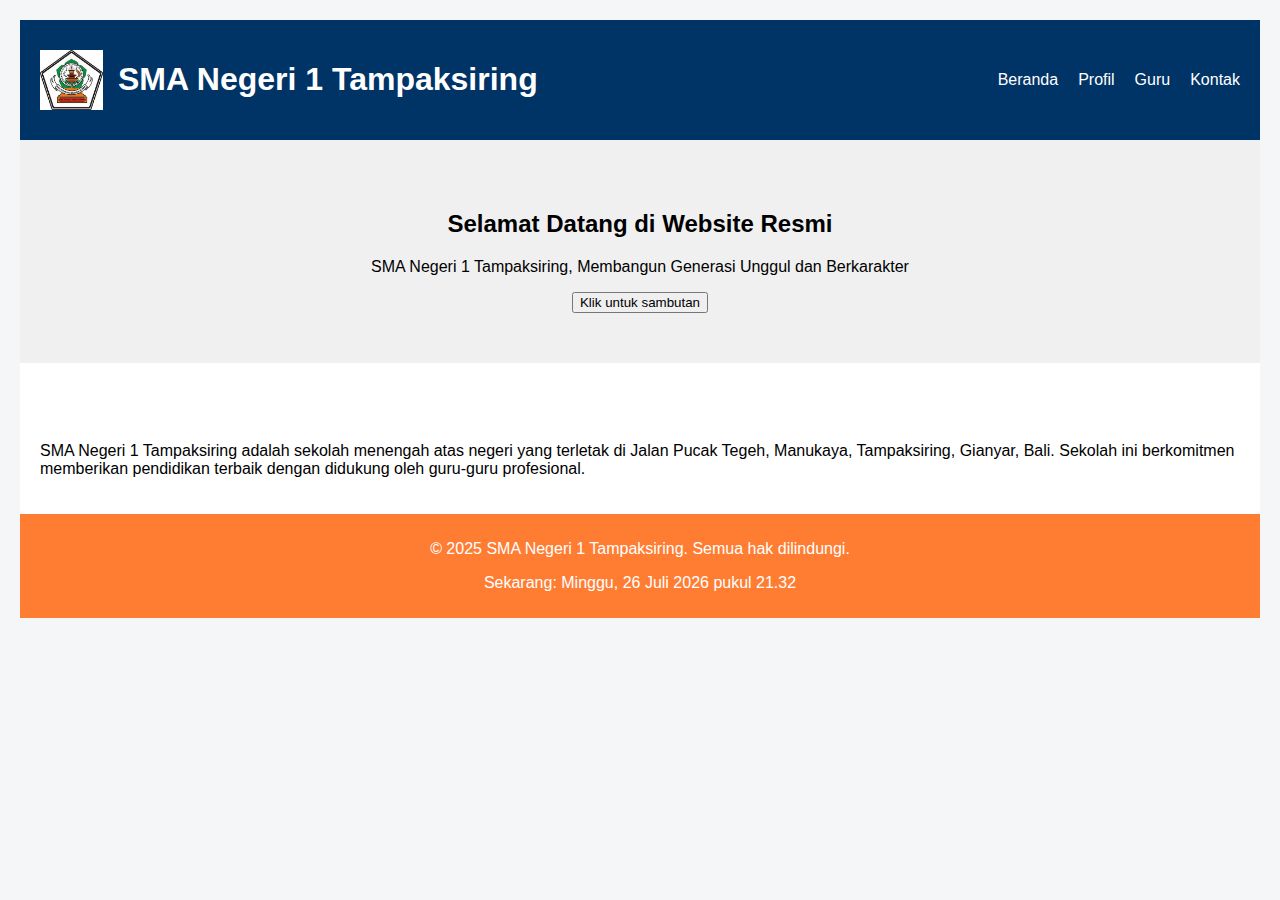
<file: Website Sekolah/Html/index.html>
<!DOCTYPE html>
<html lang="id">
<head>
  <meta charset="UTF-8">
  <meta name="viewport" content="width=device-width, initial-scale=1.0">
  <title>SMA Negeri 1 Tampaksiring</title>
  <link rel="stylesheet" href="../css/stylee.css">
</head>
<body>
  <header>
    <div class="logo">
      <img src="../Img/50102082.jpg" alt="Logo SMA">
      <h1>SMA Negeri 1 Tampaksiring</h1>
    </div>
    <nav>
      <ul>
        <li><a href="../Html/index.html">Beranda</a></li>
        <li><a href="../Html/profil.html">Profil</a></li>
        <li><a href="../Html/guru.html">Guru</a></li>
        <li><a href="../Html/kontak.html">Kontak</a></li>
      </ul>
    </nav>
  </header>

  <section class="hero">
    <h2>Selamat Datang di Website Resmi</h2>
    <p>SMA Negeri 1 Tampaksiring, Membangun Generasi Unggul dan Berkarakter</p>
    <button onclick="salamSelamatDatang()">Klik untuk sambutan</button>

  </section>

  <section class="content">
    <h3>Tentang Sekolah</h3>
    <p>SMA Negeri 1 Tampaksiring adalah sekolah menengah atas negeri yang terletak di Jalan Pucak Tegeh, Manukaya, Tampaksiring, Gianyar, Bali. Sekolah ini berkomitmen memberikan pendidikan terbaik dengan didukung oleh guru-guru profesional.</p>
  </section>

  <footer>
    <p>&copy; 2025 SMA Negeri 1 Tampaksiring. Semua hak dilindungi.</p>
  </footer>
  <script src="../Javascript/script.js"></script>

</body>
</html>
</file>
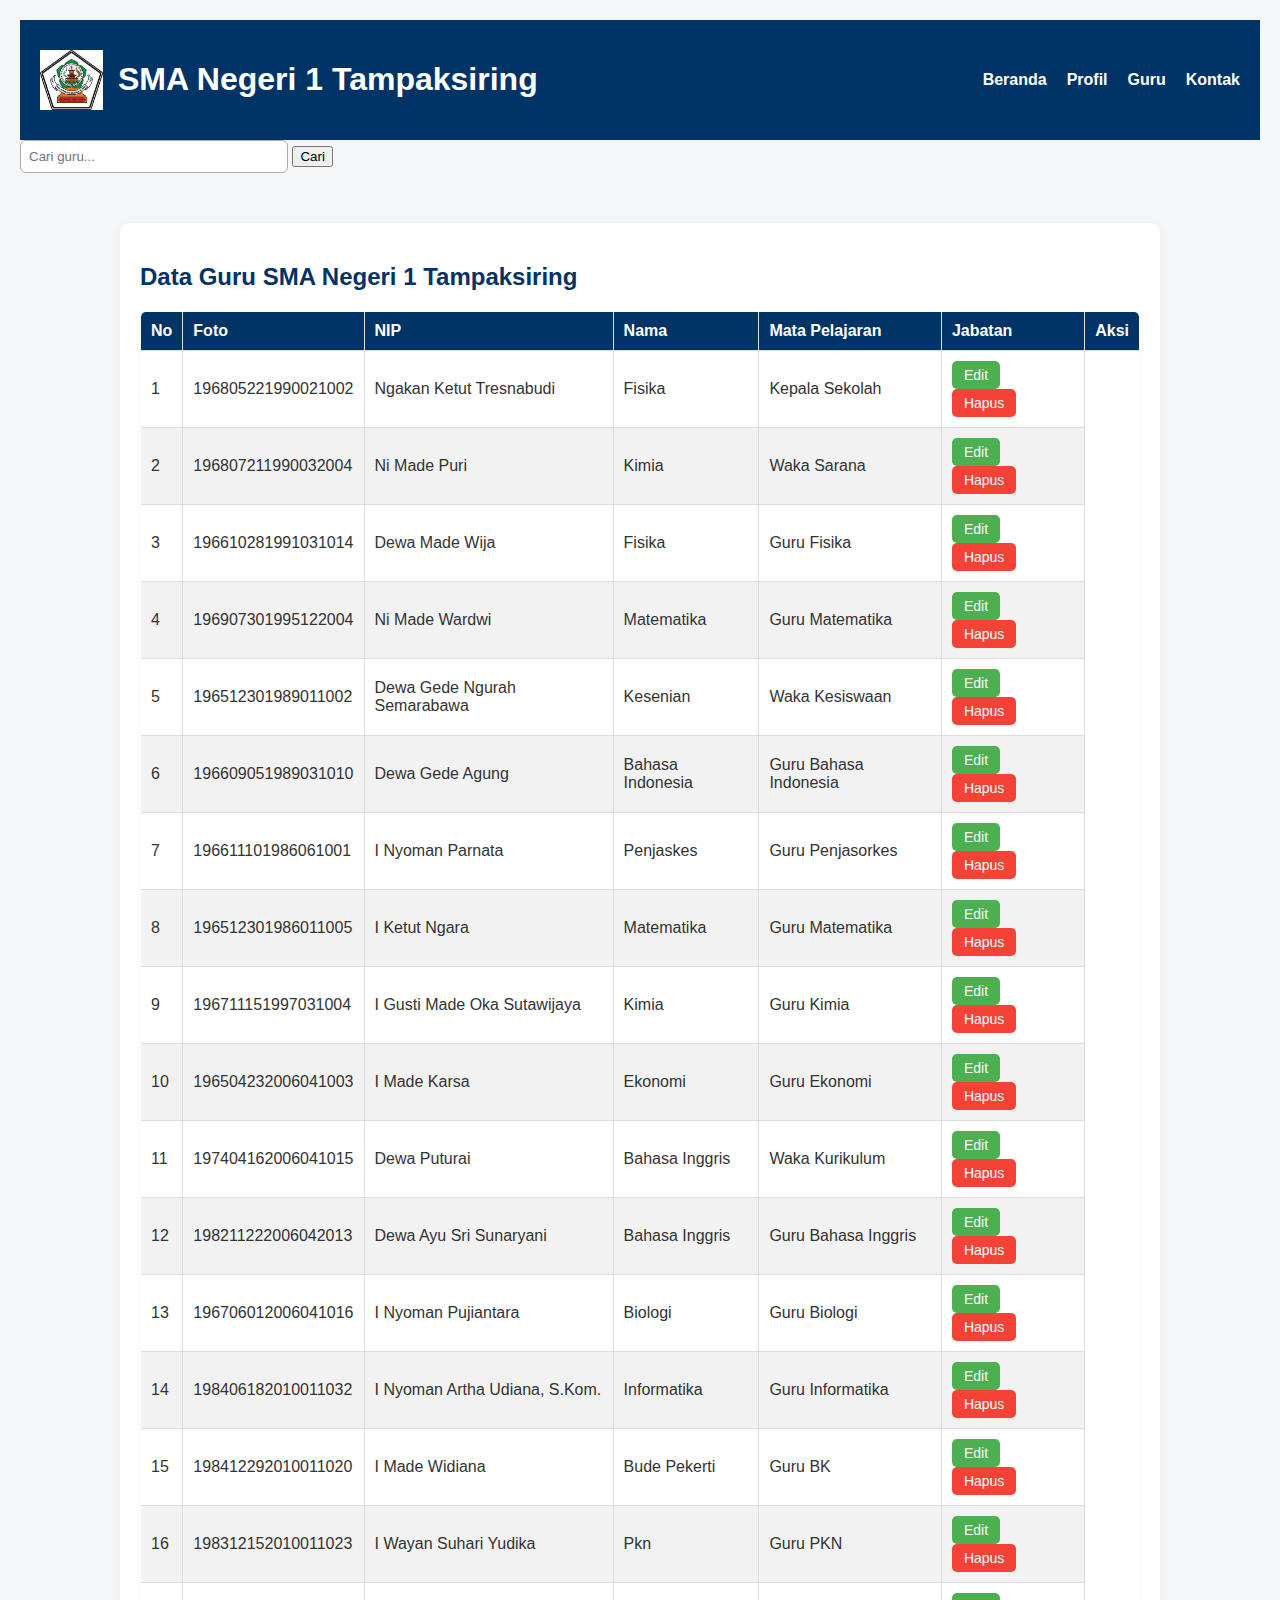
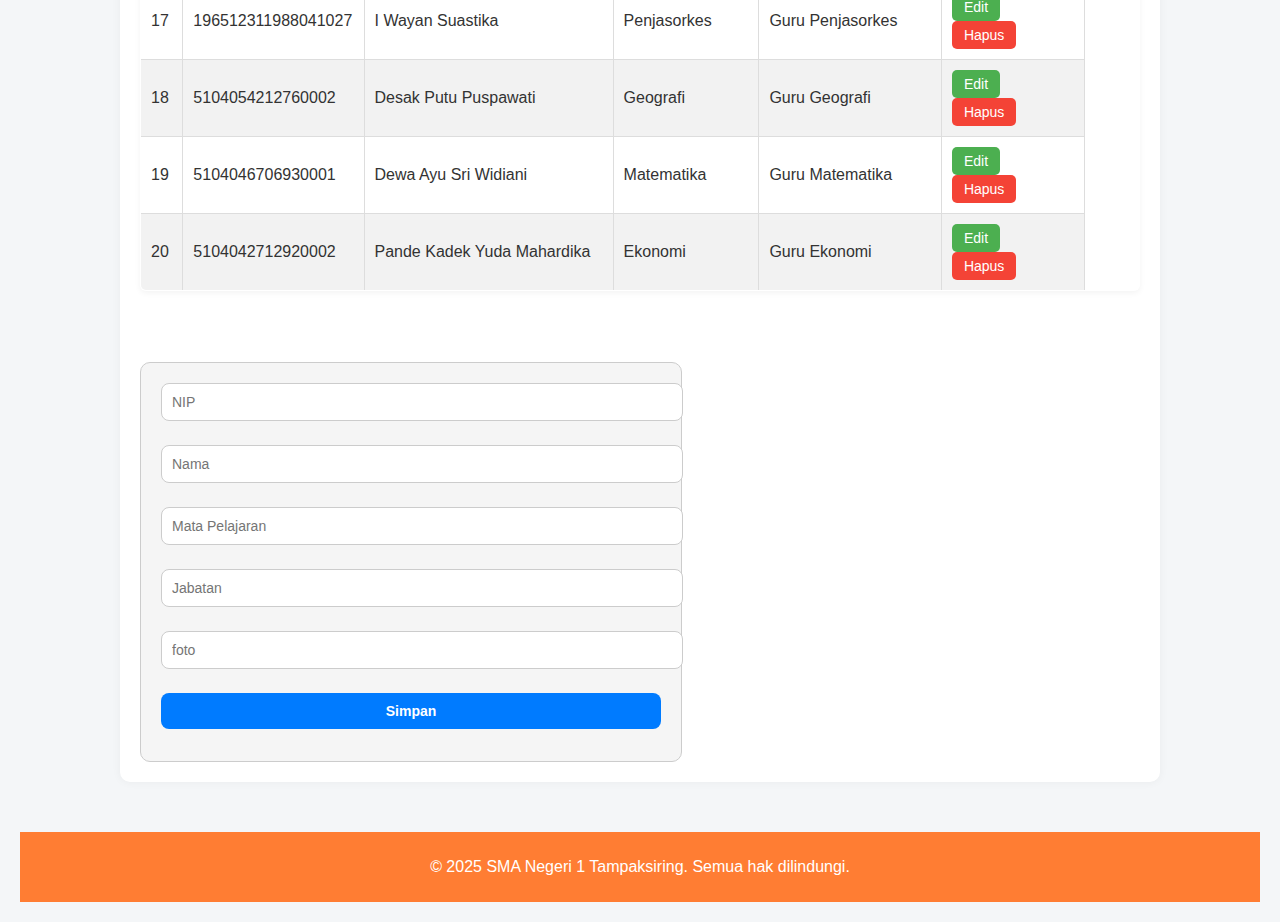
<file: Website Sekolah/Html/guru.html>
<!DOCTYPE html>
  <html lang="id">
  <head>
    <meta charset="UTF-8" />
    <meta name="viewport" content="width=device-width, initial-scale=1.0"/>
    <title>Data Guru | SMA Negeri 1 Tampaksiring</title>
    <link rel="stylesheet" href="../css/guru.css">
    <link rel="stylesheet" href="../css/stylee.css">
  </head>
  <body>
    
    
    <header>
      <div class="logo">
        <img src="../Img/50102082.jpg" alt="Logo SMA" />
        <h1>SMA Negeri 1 Tampaksiring</h1>
      </div>
      <nav>
        <ul>
          <li><a href="../Html/index.html">Beranda</a></li>
          <li><a href="../Html/profil.html">Profil</a></li>
          <li><a href="../Html/guru.html">Guru</a></li>
          <li><a href="../Html/kontak.html">Kontak</a></li>
        </ul>
      </nav>
    </header>
    <div style="margin-bottom: 16px;">
      <input type="text" id="searchInput" placeholder="Cari guru..." />
      <button onclick="searchGuru()">Cari</button>
    </div>
    <section class="content">
      <h2>Data Guru SMA Negeri 1 Tampaksiring</h2>
      <table id="guruTable">
        <thead>
          <tr>
            <th>No</th>
            <th>Foto</th>
            <th>NIP</th>
            <th>Nama</th>
            <th>Mata Pelajaran</th>
            <th>Jabatan</th>
            <th>Aksi</th>
          </tr>          
        </thead>
        <tbody id="guruBody">
          <!-- Baris akan ditampilkan dengan JS -->
        </tbody>
      </table>
    
        <h3>Tambah / Edit Data Guru</h3>
      <form id="guruForm">
        <input type="hidden" id="editIndex">
        <input type="text" id="nip" placeholder="NIP" required>
        <input type="text" id="nama" placeholder="Nama" required>
        <input type="text" id="mapel" placeholder="Mata Pelajaran" required>
        <input type="text" id="jabatan" placeholder="Jabatan" required>
        <input type="foto" id="foto" placeholder="foto" required>
        <button type="submit">Simpan</button>
      </form>
    </section>

    <footer>
      <p>&copy; 2025 SMA Negeri 1 Tampaksiring. Semua hak dilindungi.</p>
    </footer>

    <script src="../Javascript/guru.js"></script>
    <script src="../Javascript/profilguru.js"></script>

  </body>
  </html>
</file>
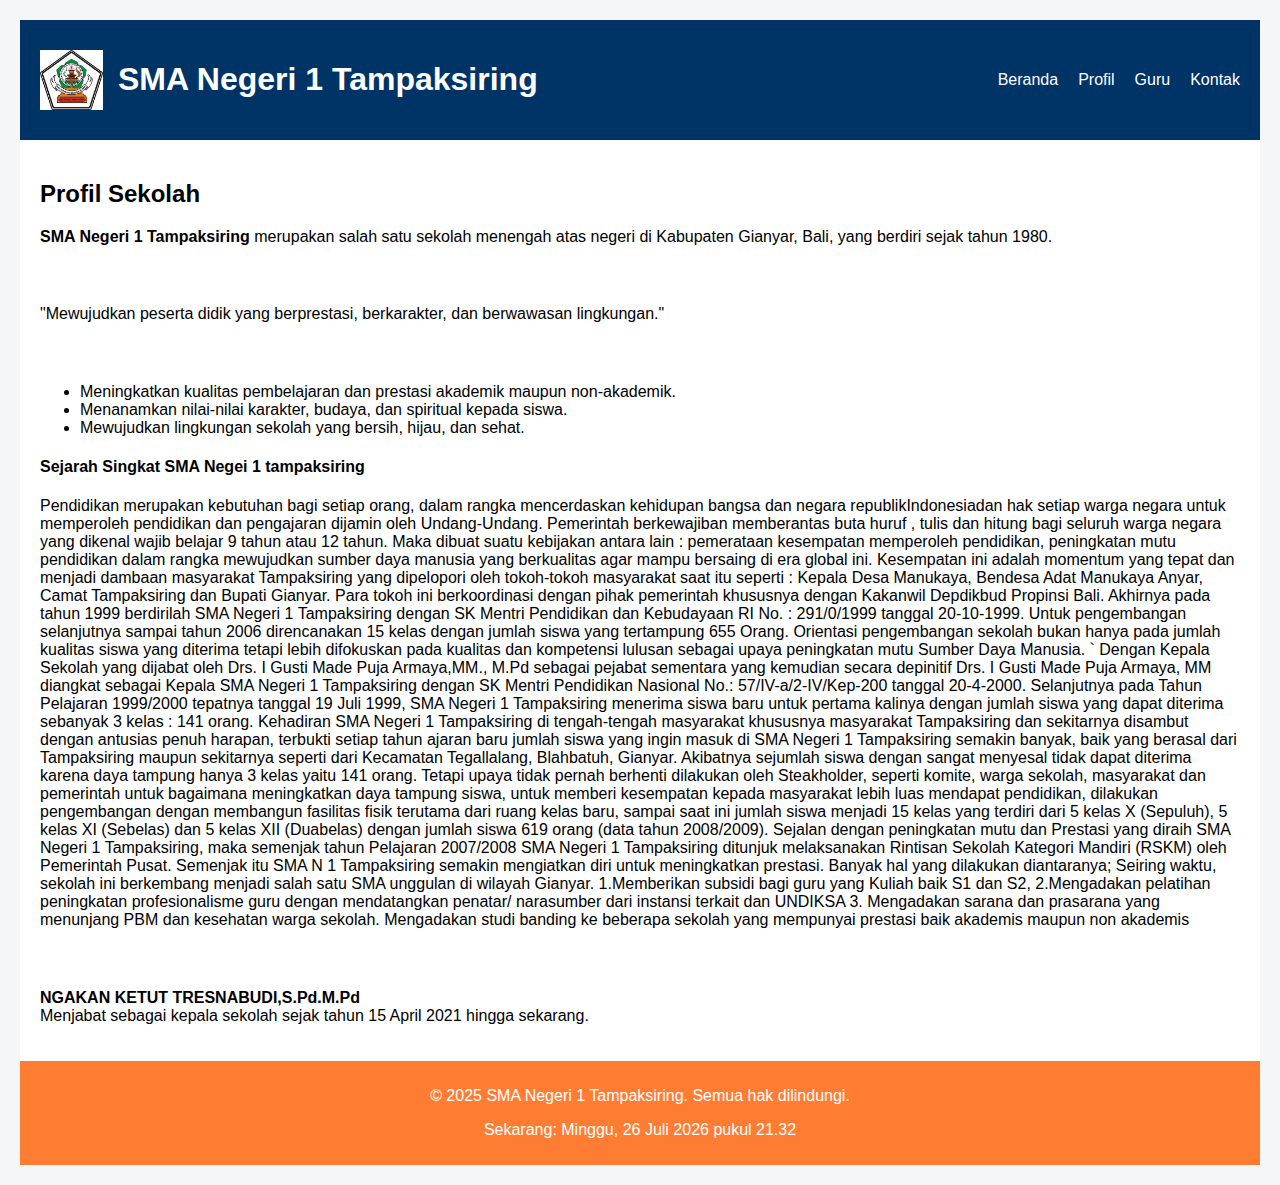
<file: Website Sekolah/Html/profil.html>
<!DOCTYPE html>
<html lang="id">
<head>
  <meta charset="UTF-8">
  <meta name="viewport" content="width=device-width, initial-scale=1.0">
  <title>Profil | SMA Negeri 1 Tampaksiring</title>
  <link rel="stylesheet" href="../css/stylee.css">
</head>
<body>
  <header>
    <div class="logo">
      <img src="../Img/50102082.jpg" alt="Logo SMA">
      <h1>SMA Negeri 1 Tampaksiring</h1>
    </div>
    <nav>
      <ul>
        <li><a href="../Html/index.html">Beranda</a></li>
        <li><a href="../Html/profil.html">Profil</a></li>
        <li><a href="../Html/guru.html">Guru</a></li>
        <li><a href="../Html/kontak.html">Kontak</a></li>
      </ul>
    </nav>
  </header>

  <section class="content">
    <h2>Profil Sekolah</h2>
    <p><strong>SMA Negeri 1 Tampaksiring</strong> merupakan salah satu sekolah menengah atas negeri di Kabupaten Gianyar, Bali, yang berdiri sejak tahun 1980.</p>

    <h3>Visi</h3>
    <p>"Mewujudkan peserta didik yang berprestasi, berkarakter, dan berwawasan lingkungan."</p>

    <h3>Misi</h3>
    <ul>
      <li>Meningkatkan kualitas pembelajaran dan prestasi akademik maupun non-akademik.</li>
      <li>Menanamkan nilai-nilai karakter, budaya, dan spiritual kepada siswa.</li>
      <li>Mewujudkan lingkungan sekolah yang bersih, hijau, dan sehat.</li>
    </ul>

    <h4> Sejarah Singkat SMA Negei 1 tampaksiring</h4>
    <p>Pendidikan merupakan kebutuhan bagi setiap orang, dalam rangka mencerdaskan kehidupan bangsa dan negara republikIndonesiadan hak setiap warga negara untuk memperoleh pendidikan dan pengajaran dijamin oleh Undang-Undang.

      Pemerintah berkewajiban memberantas buta huruf , tulis dan hitung bagi seluruh warga negara yang dikenal wajib belajar 9 tahun atau 12 tahun. Maka dibuat suatu kebijakan antara lain : pemerataan kesempatan memperoleh pendidikan, peningkatan mutu pendidikan dalam rangka mewujudkan sumber daya manusia yang berkualitas agar mampu bersaing di era global ini. Kesempatan ini adalah momentum yang tepat dan menjadi dambaan masyarakat Tampaksiring yang dipelopori oleh tokoh-tokoh masyarakat saat itu seperti : Kepala Desa Manukaya, Bendesa Adat Manukaya Anyar, Camat Tampaksiring dan Bupati Gianyar. Para tokoh ini berkoordinasi dengan pihak pemerintah khususnya dengan Kakanwil Depdikbud Propinsi Bali.
      
      Akhirnya pada tahun 1999 berdirilah SMA Negeri 1 Tampaksiring dengan SK Mentri Pendidikan dan Kebudayaan RI No. : 291/0/1999 tanggal 20-10-1999. Untuk pengembangan selanjutnya sampai tahun 2006 direncanakan 15 kelas dengan jumlah siswa yang tertampung 655 Orang. Orientasi pengembangan sekolah bukan hanya pada jumlah kualitas siswa yang diterima tetapi lebih difokuskan pada kualitas dan kompetensi lulusan sebagai upaya peningkatan mutu Sumber Daya Manusia.
      
      `         Dengan Kepala Sekolah yang dijabat oleh Drs. I Gusti Made Puja Armaya,MM., M.Pd  sebagai pejabat sementara yang kemudian secara depinitif Drs. I Gusti Made Puja Armaya, MM diangkat sebagai Kepala SMA Negeri 1 Tampaksiring dengan SK Mentri Pendidikan Nasional No.: 57/IV-a/2-IV/Kep-200 tanggal 20-4-2000.  Selanjutnya pada Tahun Pelajaran 1999/2000 tepatnya tanggal 19 Juli 1999, SMA Negeri 1 Tampaksiring menerima siswa baru untuk pertama kalinya dengan jumlah siswa yang dapat diterima sebanyak 3 kelas : 141 orang.
      
                Kehadiran SMA Negeri 1 Tampaksiring di tengah-tengah masyarakat khususnya masyarakat Tampaksiring dan sekitarnya disambut dengan antusias penuh harapan, terbukti setiap tahun ajaran baru jumlah siswa yang ingin masuk di SMA Negeri 1 Tampaksiring semakin banyak, baik yang berasal dari Tampaksiring maupun sekitarnya seperti dari Kecamatan Tegallalang, Blahbatuh, Gianyar.  Akibatnya sejumlah  siswa dengan sangat menyesal tidak dapat diterima karena daya tampung hanya 3 kelas yaitu 141 orang. Tetapi upaya tidak pernah berhenti dilakukan oleh Steakholder, seperti komite, warga sekolah, masyarakat dan pemerintah untuk bagaimana meningkatkan daya tampung siswa, untuk memberi kesempatan kepada masyarakat lebih luas mendapat pendidikan, dilakukan pengembangan dengan membangun fasilitas fisik terutama dari ruang kelas baru, sampai saat ini jumlah siswa menjadi 15 kelas yang terdiri dari 5 kelas X (Sepuluh), 5 kelas XI (Sebelas) dan 5 kelas XII (Duabelas) dengan jumlah siswa 619 orang (data tahun 2008/2009).
      
                Sejalan dengan peningkatan mutu dan Prestasi  yang diraih SMA Negeri 1 Tampaksiring, maka semenjak tahun Pelajaran 2007/2008 SMA Negeri 1 Tampaksiring  ditunjuk melaksanakan Rintisan  Sekolah Kategori Mandiri (RSKM) oleh Pemerintah Pusat.  Semenjak itu SMA N 1 Tampaksiring semakin mengiatkan diri untuk meningkatkan  prestasi. Banyak hal yang dilakukan diantaranya; Seiring waktu, sekolah ini berkembang menjadi salah satu SMA unggulan di wilayah Gianyar.
              
              
            1.Memberikan subsidi bagi guru yang Kuliah baik S1 dan S2,
            2.Mengadakan pelatihan peningkatan profesionalisme guru dengan mendatangkan penatar/ narasumber dari instansi terkait dan UNDIKSA
            3. Mengadakan sarana dan prasarana  yang menunjang PBM dan kesehatan warga sekolah.
Mengadakan studi banding ke beberapa sekolah yang  mempunyai prestasi baik akademis maupun non akademis
          </p>

            <h3>Kepala Sekolah</h3>
    <p>
      <strong>NGAKAN KETUT TRESNABUDI,S.Pd.M.Pd </strong><br>
      Menjabat sebagai kepala sekolah sejak tahun 15 April 2021 hingga sekarang.
    </p>
  </section>

  <footer>
    <p>&copy; 2025 SMA Negeri 1 Tampaksiring. Semua hak dilindungi.</p>
  </footer>

  <script src="../Javascript/script.js"></script>
</body>
</html>
</file>
<file: Website Sekolah/css/stylee.css>
body {
    font-family: Arial, sans-serif;
    margin: 0;
    padding: 0;
  }
  
  header {
    background-color: #003366;
    color: white;
    padding: 20px;
    display: flex;
    justify-content: space-between;
    align-items: center;
    flex-wrap: wrap;
  }
  
  .logo {
    display: flex;
    align-items: center;
  }
  
  .logo img {
    height: 60px;
    margin-right: 15px;
  }
  
  nav ul {
    list-style: none;
    display: flex;
    gap: 20px;
  }
  
  nav ul li a {
    color: white;
    text-decoration: none;
  }
  
  .hero {
    background-color: #f0f0f0;
    text-align: center;
    padding: 50px 20px;
  }
  
  .content {
    padding: 20px;
    background: #ffffff;
  }
  
  footer {
    text-align: center;
    background-color: #ff7d33;
    color: white;
    padding: 10px;
  }
/* === Umum === */
body {
  font-family: 'Segoe UI', sans-serif;
  background: #f4f6f8;
  margin: 0;
  padding: 20px;
}

/* === Judul === */
h1, h3 {
  text-align: center;
  color: #fff;
}

/* === Form === */
#formCard {
  background: #ffffff;
  padding: 20px;
  border-radius: 12px;
  box-shadow: 0 2px 8px rgba(0,0,0,0.1);
  max-width: 500px;
  margin: 0 auto 20px;
  transition: box-shadow 0.4s ease;
}

#formCard.highlight {
  box-shadow: 0 0 12px 2px #2196f3;
}

#guruForm input,
#guruForm button {
  width: 100%;
  padding: 10px;
  margin-bottom: 12px;
  border-radius: 8px;
  border: 1px solid #ccc;
  font-size: 14px;
}

#guruForm button {
  background-color: #007bff;
  color: white;
  border: none;
  cursor: pointer;
}

#guruForm button:hover {
  background-color: #0056b3;
}

/* === Search Box === */
#searchInput {
  width: 250px;
  padding: 8px;
  margin-bottom: 20px;
  border: 1px solid #aaa;
  border-radius: 6px;
}

button.search-btn {
  padding: 8px 12px;
  background-color: #28a745;
  color: white;
  border: none;
  border-radius: 6px;
  margin-left: 6px;
  cursor: pointer;
}

button.search-btn:hover {
  background-color: #218838;
}

/* === Tabel === */
table {
  width: 100%;
  border-collapse: collapse;
  background: #fff;
  box-shadow: 0 2px 6px rgba(0)
}  
#formCard {
  background: #fff;
  padding: 20px;
  border-radius: 12px;
  box-shadow: 0 0 8px rgba(0,0,0,0.1);
  max-width: 500px;
  margin: 30px auto;
}
</file>
<file: Website Sekolah/css/guru.css>
/* Layout umum */
body {
    font-family: 'Segoe UI', Tahoma, Geneva, Verdana, sans-serif;
    margin: 0;
    background-color: #f9f9f9;
    color: #333;
  }
  
  header {
    background-color: #003366;
    color: white;
    padding: 15px 20px;
    display: flex;
    align-items: center;
    justify-content: space-between;
    flex-wrap: wrap;
  }
  
  .logo img {
    height: 50px;
    margin-right: 10px;
    vertical-align: middle;
  }
  
  nav ul {
    list-style: none;
    display: flex;
    gap: 15px;
    margin: 0;
    padding: 0;
  }
  
  nav a {
    color: white;
    text-decoration: none;
    font-weight: bold;
  }
  
  nav a:hover {
    text-decoration: underline;
  }
  
  /* Konten utama */
  .content {
    padding: 30px 20px;
    max-width: 1000px;
    margin: auto;
    background-color: white;
    box-shadow: 0 0 10px rgba(0,0,0,0.05);
    border-radius: 10px;
    margin-top: 30px;
  }
  
  h2, h3 {
    color: #003366;
  }
  
  /* Tabel */
  table {
    width: 100%;
    border-collapse: collapse;
    margin-top: 20px;
    border-radius: 6px;
    overflow: hidden;
    box-shadow: 0 2px 6px rgba(0,0,0,0.05);
  }
  
  thead {
    background-color: #003366;
    color: white;
  }
  
  tbody tr:nth-child(even) {
    background-color: #f2f2f2;
  }
  
  table, th, td {
    border: 1px solid #ddd;
  }
  
  th, td {
    padding: 10px;
    text-align: left;
  }
  
  /* Tombol Aksi */
  .actions button {
    margin-right: 5px;
    padding: 6px 12px;
    border: none;
    border-radius: 5px;
    cursor: pointer;
    font-size: 14px;
    color: white;
    transition: background-color 0.3s ease;
  }
  
  .actions button:nth-child(1) {
    background-color: #4CAF50; /* Hijau untuk Edit */
  }
  
  .actions button:nth-child(2) {
    background-color: #f44336; /* Merah untuk Hapus */
  }
  
  .actions button:hover {
    opacity: 0.85;
  }
  
  /* Form */
  form {
    margin-top: 30px;
    display: grid;
    gap: 12px;
    max-width: 500px;
    padding: 20px;
    border: 1px solid #ccc;
    border-radius: 10px;
    background-color: #f5f5f5;
  }
  
  form input {
    padding: 10px;
    border: 1px solid #bbb;
    border-radius: 5px;
    font-size: 14px;
  }
  
  form button {
    width: fit-content;
    padding: 10px 20px;
    background-color: #003366;
    color: white;
    border: none;
    border-radius: 5px;
    font-weight: bold;
    cursor: pointer;
  }
  
  form button:hover {
    background-color: #005599;
  }
  
  /* Footer */
  footer {
    background-color: #003366;
    color: white;
    text-align: center;
    padding: 15px 10px;
    margin-top: 50px;
  }
  
  /* Responsive */
  @media screen and (max-width: 600px) {
    nav ul {
      flex-direction: column;
      gap: 10px;
      margin-top: 10px;
    }
  
    .content {
      padding: 20px 10px;
    }
  
    form {
      width: 100%;
    }
  }
  .highlight {
    box-shadow: 0 0 8px 2px #2196f3;
    transition: all 0.4s ease;
  }
  #formCard {
    background: #f9f9f9;
    padding: 16px;
    border-radius: 12px;
  }
  .zoom-img {
    transition: transform 0.3s ease;
    cursor: zoom-in;
  }
  
  .zoom-img:hover {
    transform: scale(2);
    z-index: 999;
    position: relative;
    box-shadow: 0 4px 20px rgba(0, 0, 0, 0.2);
  }
</file>
